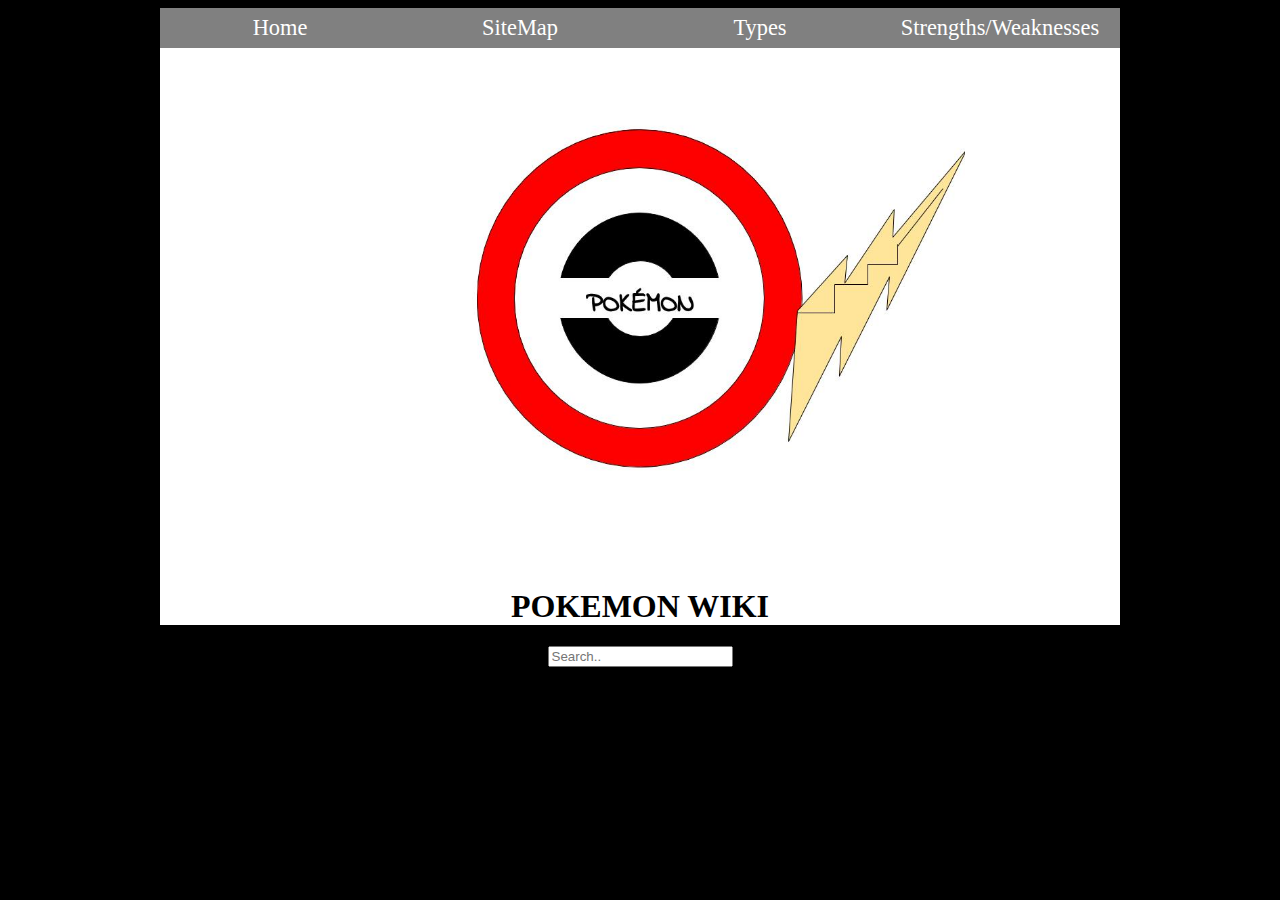
<file: Index.html>
<!DOCTYPE html>
<html>
    <head>
        <meta charset="UTF-8">
        <title>Pokemon Wiki Homepage</title>
        <link href="center.css" rel="stylesheet" />
        <link href="homepage.css" rel="stylesheet" />
    </head>
    <!--Made title and linked center css-->
    <!--Made title and linked center css
    Project by: Joel Mendivil, Beckham Le, Audrey Sparks, Ariahnnah Porras-->
    <body>

        <header>
            <div class="row">
                <nav>
                    <div class="col-1-4" width="100%"><a href="Index.html" >Home</a></div>
                    <div class="col-1-4"><a href="sitemap.html" >SiteMap</a></div>
                    <div class="col-1-4"><a href="">Types</a></div>
                    <div class="col-1-4"><a href="">Strengths/Weaknesses</a></div>
                </nav>
            </div>
            <img src="pokemonlogo.jpg" id="logo" alt="Pokemon Wiki Logo" height="500px" width="650px"/>
            <br>
            <h1 style="color:black"><center>POKEMON WIKI</center></h1>
        </header>
        <!--Added logo, made heading, and nav bar to sitemap and homepage-->
        <p ><center style="color:whitesmoke"><div class="topnav">
                <input type="text" placeholder="Search..">
              </div></center></p> 
        <!--Made search bar-->
        
    </body>
</html>
</file>
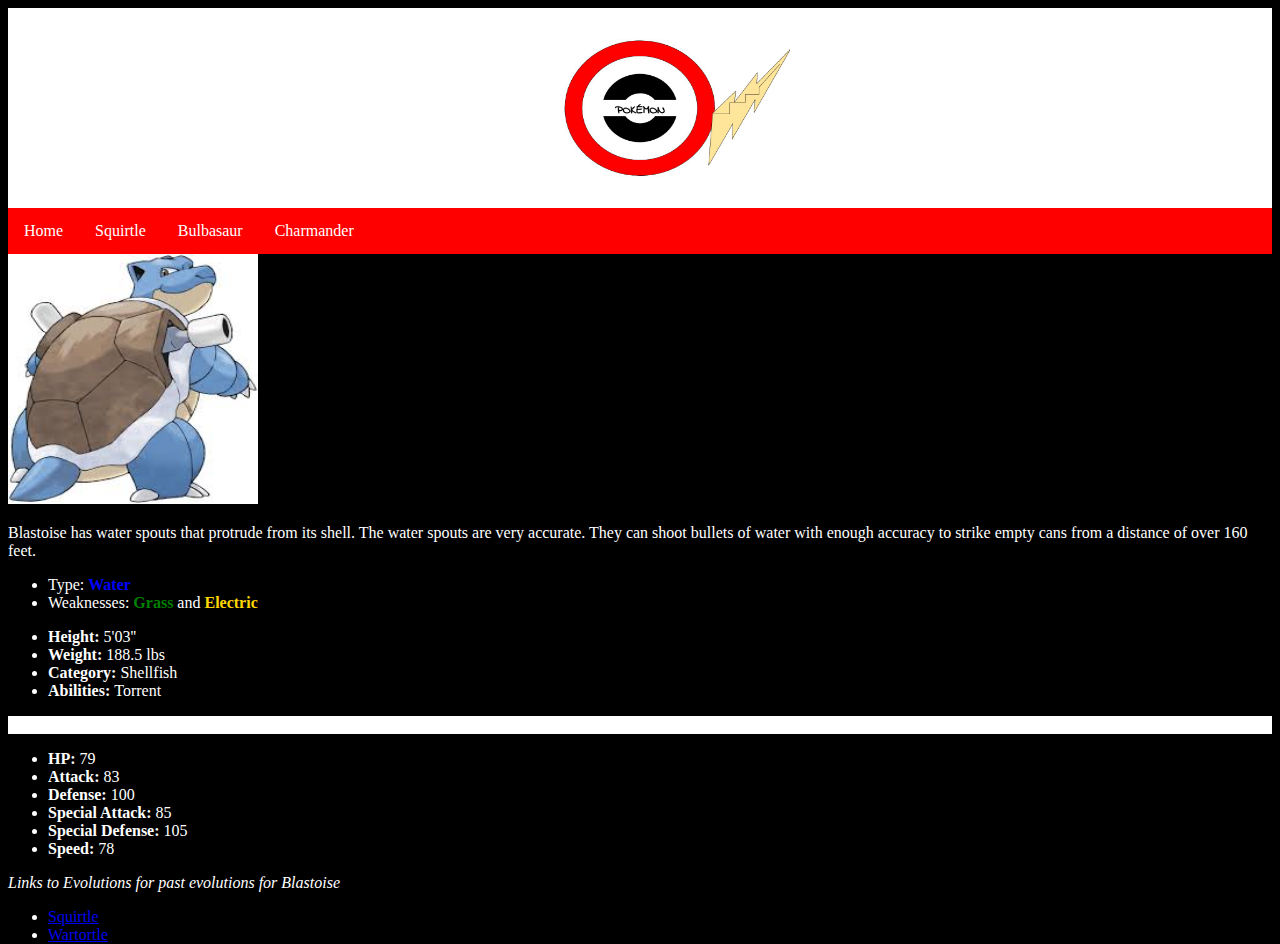
<file: blastoise.html>
<!DOCTYPE html>
<html>
<head>
<!-- Giving information about Blastoise including its description, 
types, weaknesses, and stats-->
<meta charset ="UTF-8">
<title>Blastoise</title>
<link rel="stylesheet" href="index.css">
</head>
<body>
    <header>
            <a href="index.html"><img src="pokemonlogo.jpg" id="logo" alt="Pokemon Home Page" 
            width=300px height=200px /></a>
    <nav> 
        <ul class="l1">
            <li class="l1"><a href="index.html">Home</a></li>
            <li class="l1"><a href="squirtle.html">Squirtle</a></li>
            <li class="l1"><a href="Bulbasaur.html">Bulbasaur</a></li>
            <li class="l1"><a href="Charmander.html">Charmander</a></li>
        </ul> 
    </nav> 
</header>
    <img src="blastoise.jpeg" alt="Blastoise" width=250px height=250px /> 
    <p>Blastoise has water spouts that protrude from its shell. 
        The water spouts are very accurate. They can shoot bullets 
        of water with enough accuracy to strike empty cans from a 
        distance of over 160 feet.
    </p>
    <ul>
        <li>Type: <strong style=color:blue>Water</strong></li>
        <li>Weaknesses: <strong style=color:green>Grass</strong> and 
        <strong style=color:gold>Electric</strong></li>
    </ul>
    <ul>
        <li><strong>Height: </strong>5'03''</li>
        <li><strong>Weight: </strong>188.5 lbs</li>
        <li><strong>Category: </strong>Shellfish</li>
        <li><strong>Abilities: </strong>Torrent</li>
    </ul>
    <header>Stats</header>
    <ul>
        <li><strong>HP: </strong>79</li>
        <li><strong>Attack: </strong>83</li>
        <li><strong>Defense: </strong>100</li>
        <li><strong>Special Attack: </strong>85</li>
        <li><strong>Special Defense: </strong>105</li>
        <li><strong>Speed: </strong>78</li>
    </ul>
    <p><em>Links to Evolutions for past evolutions for Blastoise</em></p>
    <footer>
        <nav>
            <ul>
                <li><a href="squirtle.html">Squirtle</a></li>
                <li><a href="Wartortle.html">Wartortle</a></li>
            </ul>
        </nav>
    </footer>
</body>
</html>
</file>
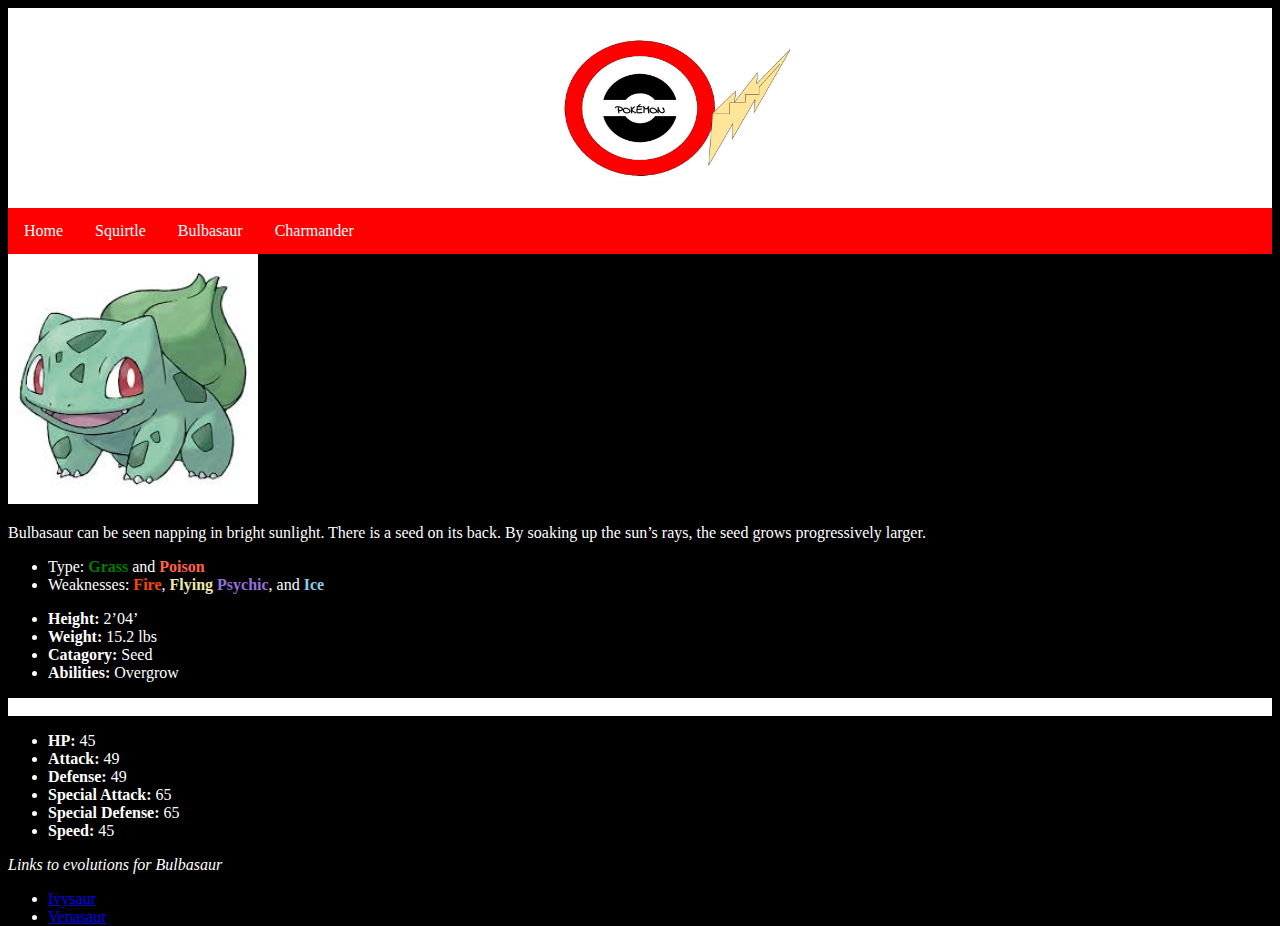
<file: Bulbasaur.html>
<!DOCTYPE html>
<html>
<head> 
<!--Giving Information about Bulbasaur including its description, 
types, weaknesses,and stats-->
<meta charset="UTF-8">
<title>Bulbasaur</title>
<link rel="stylesheet" href="index.css">
</head>
<body>
    <header>
            <a href="index.html"><img src="pokemonlogo.jpg" id="logo" alt="Pokemon Home Page" 
            width=300px height=200px /></a>
    <nav> 
        <ul class="l1">
            <li class="l1"><a href="index.html">Home</a></li>
            <li class="l1"><a href="squirtle.html">Squirtle</a></li>
            <li class="l1"><a href="Bulbasaur.html">Bulbasaur</a></li>
            <li class="l1"><a href="Charmander.html">Charmander</a></li>
        </ul> 
    </nav>
</header>
    <img src="bulbasaur.jpeg" alt="Bulbasaur" width=250px height=250px /> 
    <p>Bulbasaur can be seen napping in bright sunlight. There is a seed on its back.
       By soaking up the sun’s rays, the seed grows progressively larger.
    </p>
        <ul>
             <li>Type: <strong style=color:green>Grass</strong> and 
             <strong style=color:tomato>Poison</strong></li>
             <li>Weaknesses: <strong style=color:orangered>Fire</strong>,
             <strong style=color:palegoldenrod> Flying</strong>
             <strong style=color:mediumpurple> Psychic</strong>, 
             and <strong style=color:skyblue>Ice</strong></li>
        </ul> 
        <ul>
             <li><strong>Height:</strong> 2’04’</li>
             <li><strong>Weight:</strong> 15.2 lbs</li>
             <li><strong>Catagory:</strong> Seed</li>
             <li><strong>Abilities:</strong> Overgrow</li>
         </ul>
            <header><strong>Stats:</strong></header>
        <ul>
             <li><strong>HP:</strong> 45</li>
             <li><strong>Attack:</strong> 49</li>
             <li><strong>Defense:</strong> 49</li>
             <li><strong>Special Attack:</strong> 65</li>
             <li><strong>Special Defense:</strong> 65</li>
             <li><strong>Speed:</strong> 45</li>
        </ul>
        <p><em>Links to evolutions for Bulbasaur</em></p>
        <footer>
            <nav>
                <ul>
                    <li><a href="Ivysaur.html">Ivysaur</a></li>
                    <li><a href="venasaur.html">Venasaur</a></li>
                </ul>
            </nav>
        </footer>
</body>
</html>
</file>
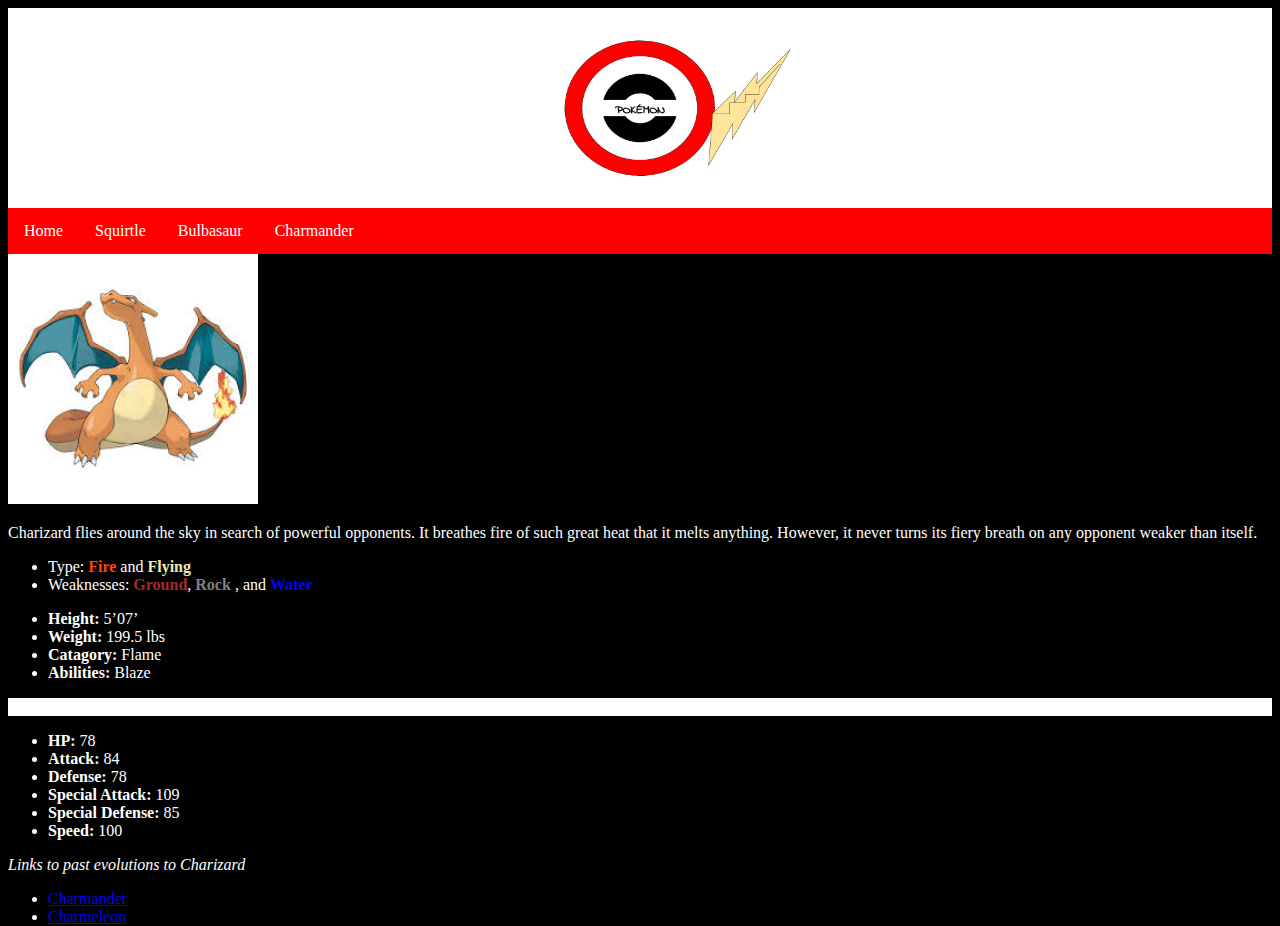
<file: Charizard.html>
<!DOCTYPE html>
<html>
<head> 
<!--Giving Information about Charizard including its description, 
types, weaknesses,and stats-->
<meta charset="UTF-8">
<title>Charizard</title>
<link rel="stylesheet" href="index.css">
</head>
<body>
    <header>
            <a href="index.html"><img src="pokemonlogo.jpg" id="logo" alt="Pokemon Home Page" 
            width=300px height=200px /></a>
    <nav> 
        <ul class="l1">
            <li class="l1"><a href="index.html">Home</a></li>
            <li class="l1"><a href="squirtle.html">Squirtle</a></li>
            <li class="l1"><a href="Bulbasaur.html">Bulbasaur</a></li>
            <li class="l1"><a href="Charmander.html">Charmander</a></li>
        </ul> 
    </nav>
</header>
    <img src="charizard.jpeg" alt="Charizard" width=250px height=250px /> 
    <p>Charizard flies around the sky in search of powerful opponents. 
        It breathes fire of such great heat that it melts anything. 
        However, it never turns its fiery breath on any opponent weaker than itself.
    </p>
        <ul>
             <li>Type: <strong style=color:orangered>Fire</strong> and<strong style=color:palegoldenrod> Flying</strong></li>
             <li>Weaknesses: <strong style=color:brown>Ground</strong>,<strong style=color:grey> Rock</strong>
            , and <strong style=color:blue>Water</strong></li>
        </ul>
        <ul> 
             <li><strong>Height: </strong>5’07’</li>
             <li><strong>Weight: </strong>199.5 lbs</li>
             <li><strong>Catagory: </strong>Flame</li>
             <li><strong>Abilities: </strong>Blaze</li>
        </ul>
            <header><strong>Stats:</strong></header>
        <ul>
            <li><strong>HP: </strong>78</li>
            <li><strong>Attack: </strong>84</li>
            <li><strong>Defense: </strong>78</li>
            <li><strong>Special Attack: </strong>109</li>
            <li><strong>Special Defense: </strong>85</li>
            <li><strong>Speed: </strong>100</li>
        </ul>
        <p><em>Links to past evolutions to Charizard</em></li>
        <footer>
            <nav>
                <ul>
                    <li><a href="Charmander.html">Charmander</a></li>
                    <li><a href="charmeleon.html">Charmeleon</a></li>
                </ul>
            </nav>
        </footer>
</body>
</html>
</file>
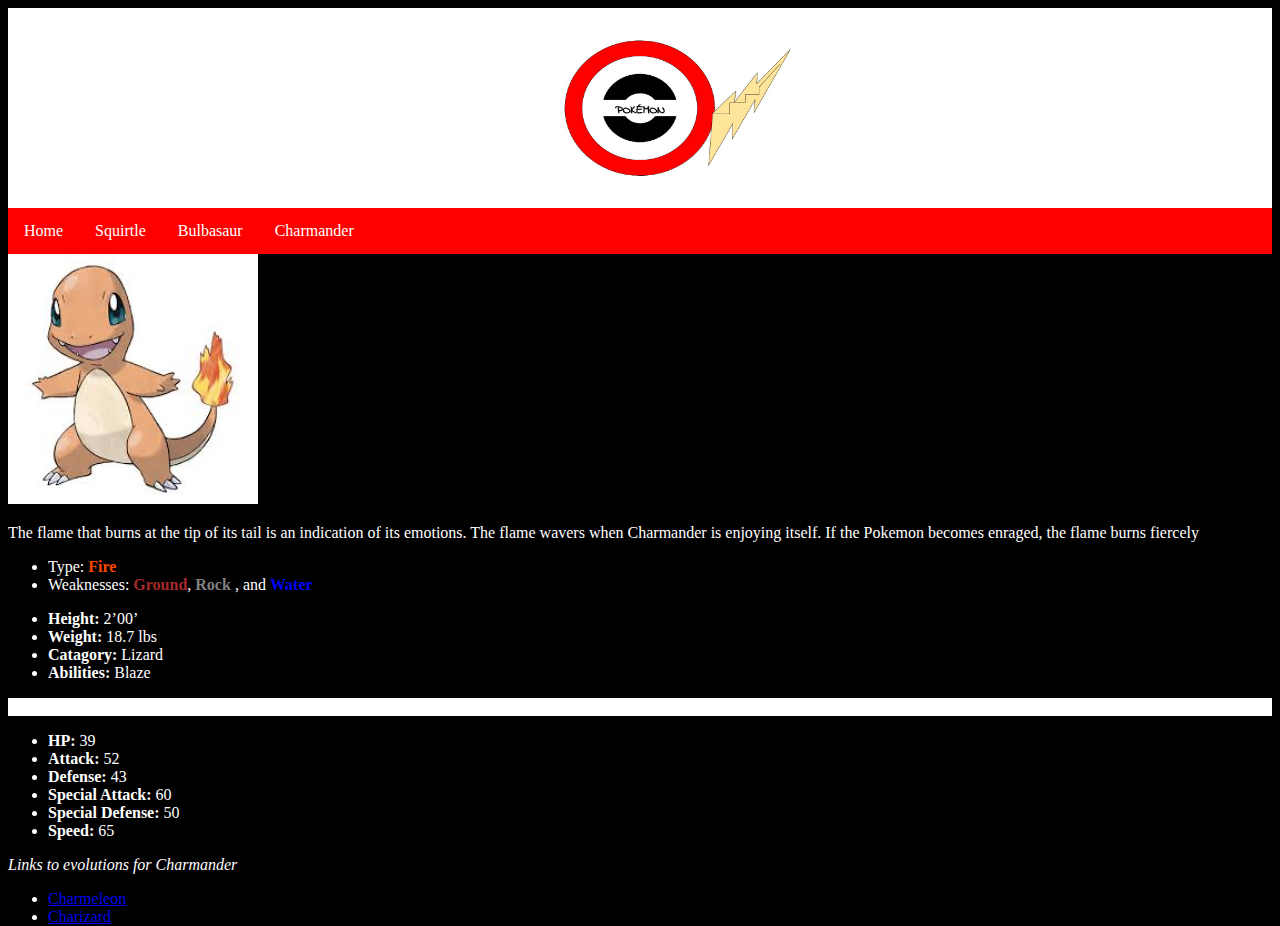
<file: Charmander.html>
<!DOCTYPE html>
<html>
<head> 
<!--Giving Information about Charmander including its description, 
types, weaknesses,and stats-->
<meta charset="UTF-8">
<title>charmander</title>
<link rel="stylesheet" href="index.css">
</head>
<body>
    <header>
            <a href="index.html"><img src="pokemonlogo.jpg" id="logo" alt="Pokemon Home Page" 
            width=300px height=200px /></a>
    <nav> 
        <ul class="l1">
            <li class="l1"><a href="index.html">Home</a></li>
            <li class="l1"><a href="squirtle.html">Squirtle</a></li>
            <li class="l1"><a href="Bulbasaur.html">Bulbasaur</a></li>
            <li class="l1"><a href="Charmander.html">Charmander</a></li>
        </ul> 
    </nav>
</header>
    <img src="charmander.jpeg" alt="Charmander" width=250px height=250px /> 
    <p>The flame that burns at the tip of its tail is an indication of its emotions.
         The flame wavers when Charmander is enjoying itself. If the Pokemon becomes enraged, the flame burns fiercely 
    </p>
        <ul>
             <li>Type: <strong style=color:orangered>Fire</strong></li>
             <li>Weaknesses: <strong style=color:brown>Ground</strong>,<strong style=color:grey> Rock</strong>
            , and <strong style=color:blue>Water</strong></li>
        </ul> 
        <ul>
             <li><strong>Height:</strong> 2’00’</li>
             <li><strong>Weight:</strong> 18.7 lbs</li>
             <li><strong>Catagory:</strong> Lizard</li>
             <li><strong>Abilities:</strong> Blaze</li>
         </ul>
            <header><strong>Stats:</strong></header>
        <ul>
             <li><strong>HP:</strong> 39</li>
             <li><strong>Attack:</strong> 52</li>
             <li><strong>Defense:</strong> 43</li>
             <li><strong>Special Attack:</strong> 60</li>
             <li><strong>Special Defense:</strong> 50</li>
             <li><strong>Speed:</strong> 65</li>
        </ul>
        <p><em>Links to evolutions for Charmander</em></p>
    <footer>
        <nav>
            <ul>
                <li><a href="charmeleon.html">Charmeleon</a></li>
                <li><a href="charizard.html">Charizard</a></li>
            </ul>
        </nav>
    </footer>
</body>
</html>
</file>
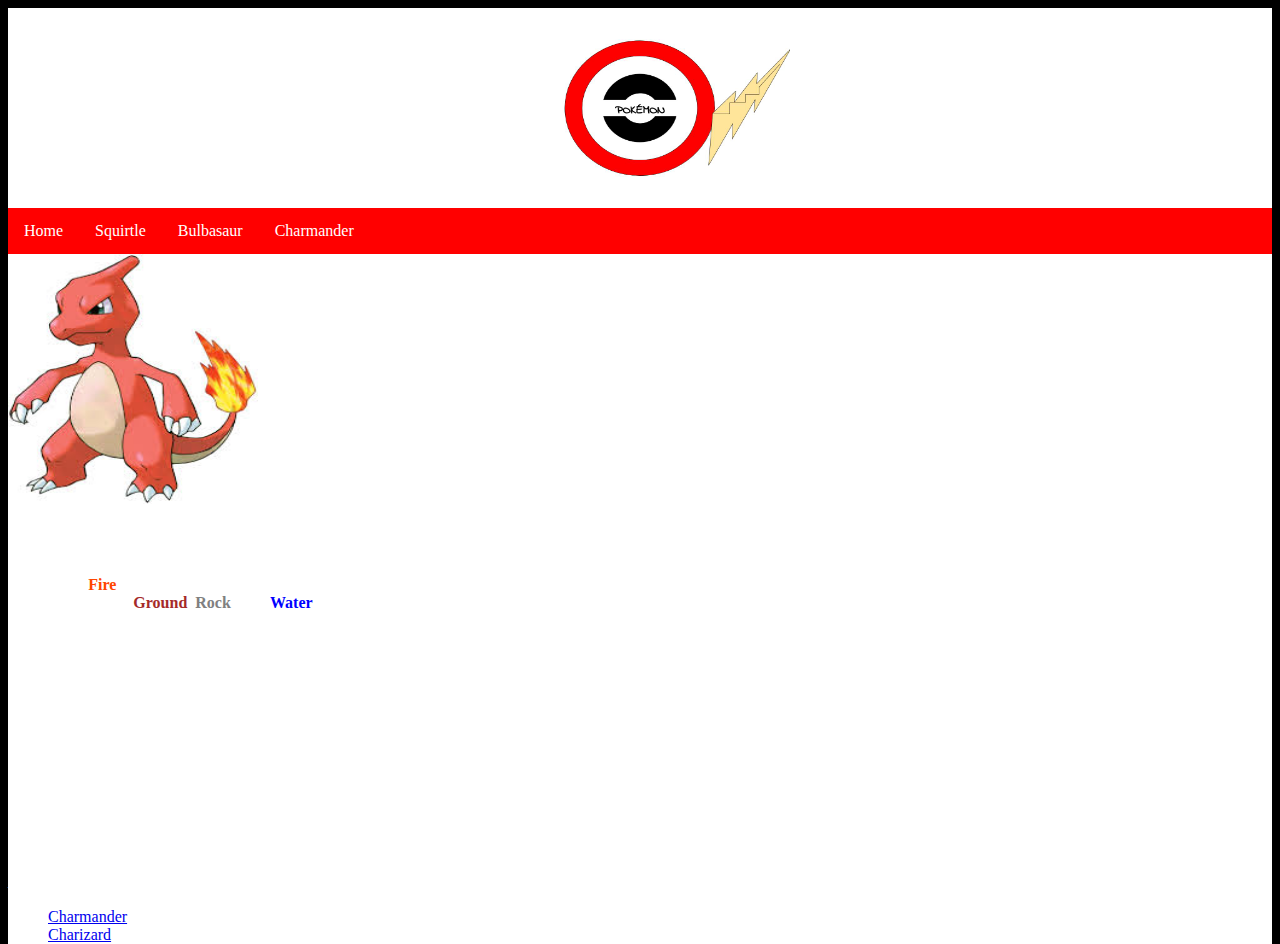
<file: charmeleon.html>
<!DOCTYPE html>
<html>
<head> 
<!--Giving Information about Charmeleon including its description, 
types, weaknesses,and stats-->
<meta charset="UTF-8">
<title>Charmeleon</title>
<link rel="stylesheet" href="index.css">
</head>
<body>
    <header>
            <a href="index.html"><img src="pokemonlogo.jpg" id="logo" alt="Pokemon Home Page" 
            width=300px height=200px /></a>
    <nav> 
        <ul class="l1">
            <li class="l1"><a href="index.html">Home</a></li>
            <li class="l1"><a href="squirtle.html">Squirtle</a></li>
            <li class="l1"><a href="Bulbasaur.html">Bulbasaur</a></li>
            <li class="l1"><a href="Charmander.html">Charmander</a></li>
        </ul> 
    </nav>
</head>
<body> 
    <img src="charmeleon.jpeg" alt="Charmeleon" width= 250px height= 250px /> 
    <p>It is very hot headed by nature, so it constantly seeks opponents. 
        It calms down only when it wins. It lashes out with its tail to knock 
        down its foe. It then tears up the fallen opponent with sharp claws.
    </p>
        <ul>
             <li>Type: <strong style=color:orangered>Fire</strong></li>
             <li>Weaknesses: <strong style=color:brown>Ground</strong>,<strong style=color:grey> Rock</strong>
             , and <strong style=color:blue>Water</strong></li>
        </ul> 
        <ul>
             <li><strong>Height:</strong> 3’07’</li>
             <li><strong>Weight:</strong> 41.9 lbs</li>
             <li><strong>Catagory:</strong> Flame</li>
             <li><strong>Abilities:</strong> Blaze</li>
         </ul>
            <header><strong>Stats:</strong></header>
        <ul>
             <li><strong>HP: </strong> 58</li>
             <li><strong>Attack:</strong> 64</li>
             <li><strong>Defense:</strong> 58</li>
             <li><strong>Special Attack:</strong> 80</li>
             <li><strong>Special Defense:</strong> 65</li>
             <li><strong>Speed:</strong> 80</li>
        </ul>
        <p><em>Links to evolutions for Charmeleon</em></p>
    <footer>
        <nav>
            <ul>
                <li><a href="charmander.html">Charmander</a></li>
                <li><a href="charizard.html">Charizard</a></li>
            </ul>
        </nav>
    </footer> 
</body>
</html>
</file>
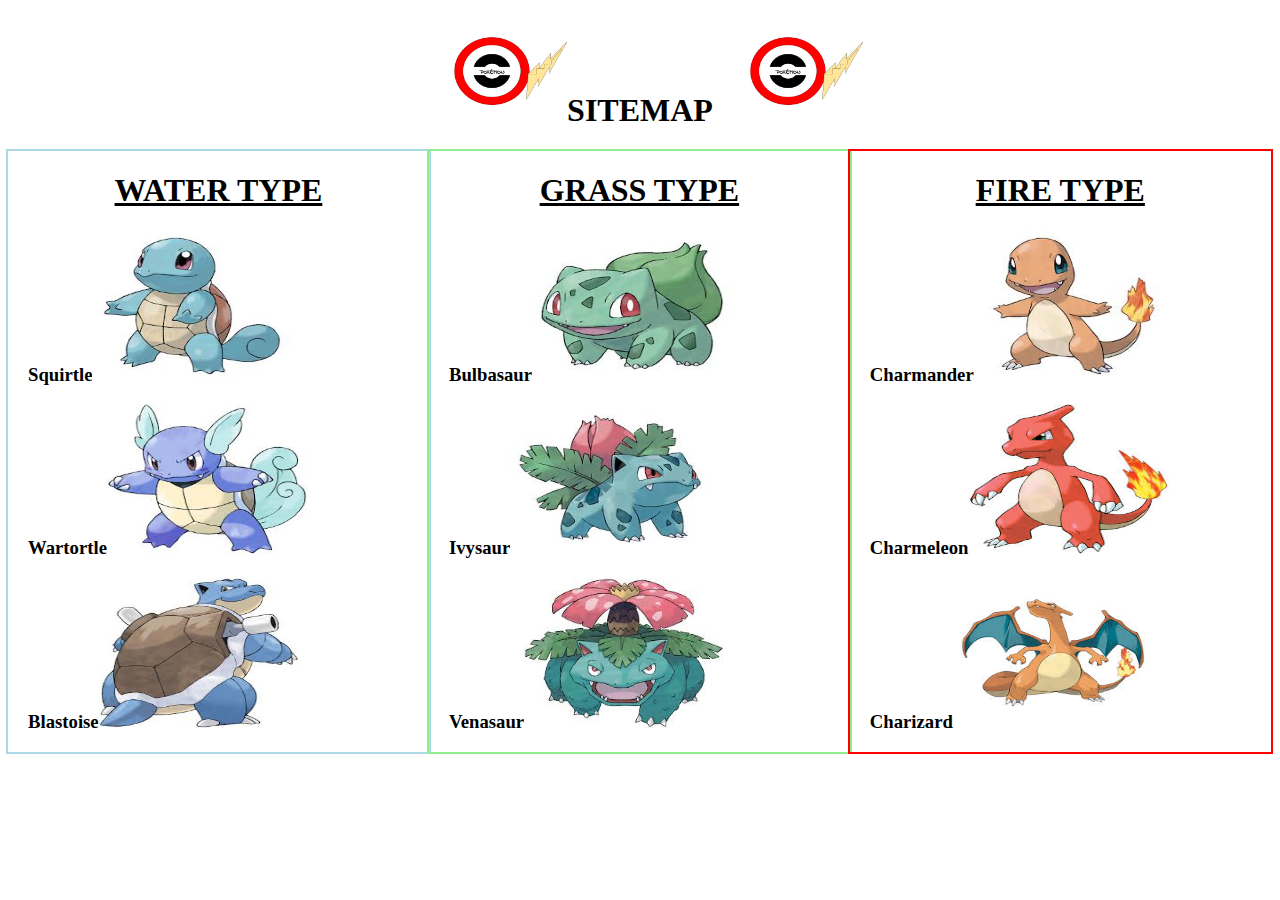
<file: sitemap.html>
<!DOCTYPE html>
<html>
    <head>
        <meta charset="UTF-8">
        <title>SiteMap</title>
        <link href="sitemap.css" rel="stylesheet" />
    </head>

    <body>
        <header>
            <h1><center><a href="Index.html"><img src="pokemonlogo.jpg" alt="Pokemon Wiki logo" 
                height="100px" width="150px"></a>SITEMAP<a href="Index.html"><img src="pokemonlogo.jpg" 
                alt="Pokemon Wiki logo" height="100px" width="150px"/></a></center>
            </h1>
        </header>

        <div class="col-1-3" id="watertype">
            <h1><center>WATER TYPE</center></h1>
            <div class="row">
                <h3>
                    Squirtle<a href="squirtle.html"><img src="squirtle.jpeg" 
                    alt="picture of squirtle that leads to squirtle page" 
                    height="150px" width="200px"/></a>
                </h3>
            </div>
            <div class="row">
                <h3>
                    Wartortle<a href="Wartortle.html"><img src="wartortle.jpeg" 
                    alt="picture of wartortle that leads to wartortle page" 
                    height="150px" width="200px"/></a>
                </h3>
            </div>
            <div class="row">
                <h3>
                    Blastoise<a href="blastoise.html"><img src="blastoise.jpeg" 
                    alt="picture of blastoise that leads to blastoise page" 
                    height="150px" width="200px"/></a>
                </h3>
            </div>
        </div>

        <div class="col-1-3" id="grasstype">
            <h1><center>GRASS TYPE</center></h1>
            <div class="row">
                <h3>
                    Bulbasaur<a href="Bulbasaur.html"><img src="bulbasaur.jpeg" 
                    alt="picture of bulbasaur that leads to bulbasaur page" 
                    height="150px" width="200px"/></a>
                </h3>
            </div>
            <div class="row">
                <h3>
                    Ivysaur<a href="ivysaur.html"><img src="ivysaur.jpeg" 
                    alt="picture of ivysaur that leads to ivysaur page" 
                    height="150px" width="200px"/></a>
                </h3>
            </div>
            <div class="row">
                <h3>
                    Venasaur<a href="venasaur.html"><img src="venusaur.jpeg" 
                    alt="picture of venasaur that leads to venasaur page" 
                    height="150px" width="200px"/></a>
                </h3>
            </div>          
        </div>
        
        <div class="col-1-3" id="firetype">
            <h1><center>FIRE TYPE</center></h1>
            <div class="row">
                <h3>
                    Charmander<a href="Charmander.html"><img src="charmander.jpeg" 
                    alt="picture of charmander that leads to charmander page" 
                    height="150px" width="200px"/></a>
                </h3>
            </div>
            <div class="row">
                <h3>
                    Charmeleon<a href="charmeleon.html"><img src="charmeleon.jpeg" 
                    alt="picture of charmeleon that leads to charmeleon page" 
                    height="150px" width="200px"/></a>
                </h3>
            </div>
            <div class="row">
                <h3>
                    Charizard<a href="Charizard.html"><img src="charizard.jpeg" 
                    alt="picture of charizard that leads to charizard page" 
                    height="150px" width="200px"/></a>
                </h3>
            </div>
        </div>
        
    </body>
</html>
</file>
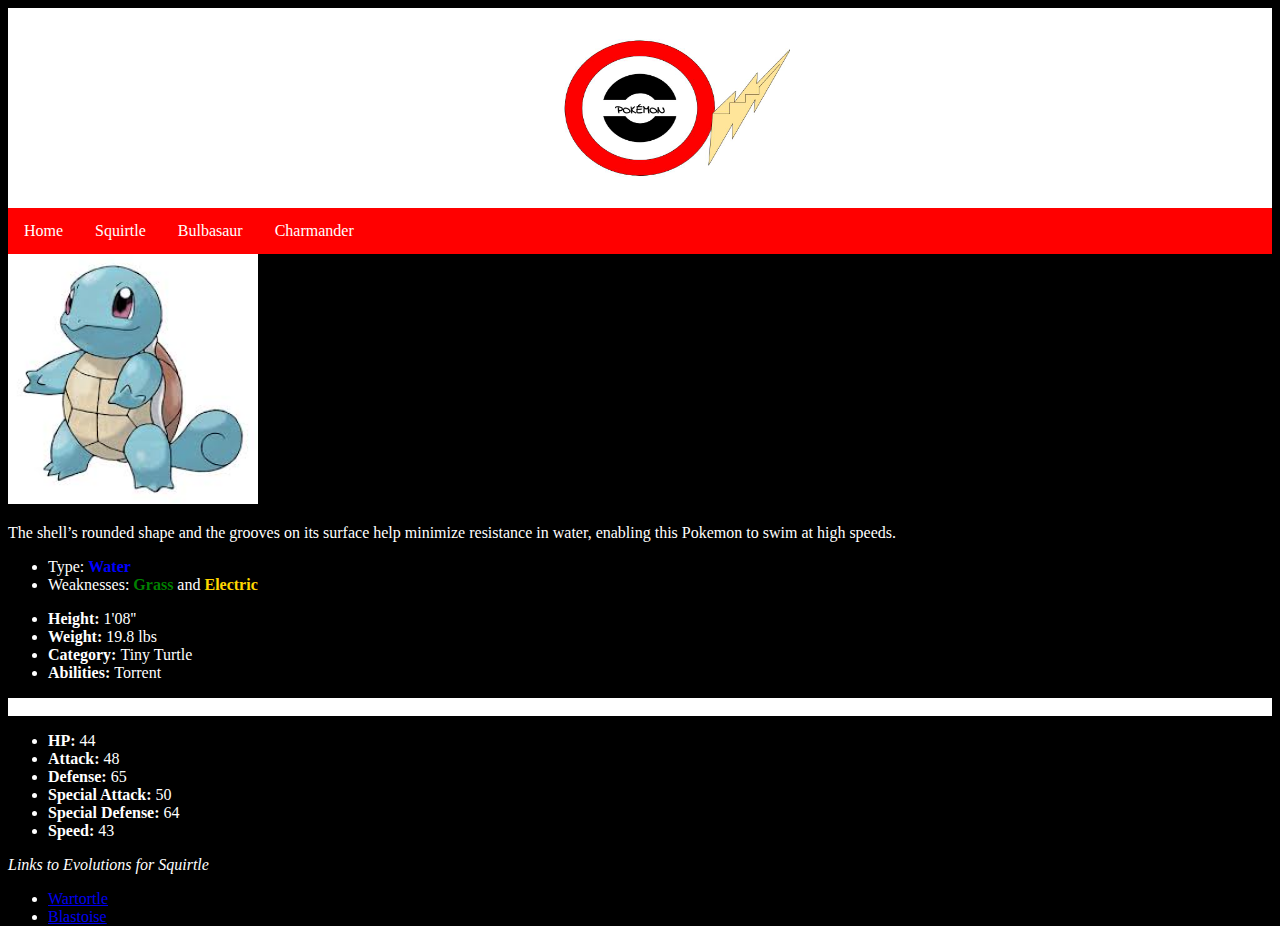
<file: squirtle.html>
<!DOCTYPE html>
<html>
<head>
<!-- Giving information about Squirtle including its description, 
types, weaknesses, and stats-->
<meta charset ="UTF-8">
<title>Squirtle</title>
<link rel="stylesheet" href="index.css">
</head>
<body>
    <header>
            <a href="index.html"><img src="pokemonlogo.jpg" id="logo" alt="Pokemon Home Page" 
            width=300px height=200px /></a>
    <nav> 
        <ul class="l1">
            <li class="l1"><a href="index.html">Home</a></li>
            <li class="l1"><a href="squirtle.html">Squirtle</a></li>
            <li class="l1"><a href="Bulbasaur.html">Bulbasaur</a></li>
            <li class="l1"><a href="Charmander.html">Charmander</a></li>
        </ul> 
    </nav>
</header>
    <img src="squirtle.jpeg" alt="squirtle" width=250px height=250px /> 
    <p>The shell’s rounded shape and the grooves on its surface 
        help minimize resistance in water, enabling this Pokemon 
        to swim at high speeds.</p>
    <ul>
        <li>Type: <strong style=color:blue>Water</strong></li>
        <li>Weaknesses: <strong style=color:green>Grass</strong> and 
        <strong style=color:gold>Electric</strong></li>
    </ul>
    <ul>
        <li><strong>Height: </strong>1'08''</li>
        <li><strong>Weight: </strong>19.8 lbs</li>
        <li><strong>Category: </strong>Tiny Turtle</li>
        <li><strong>Abilities: </strong>Torrent</li>
    </ul>
    <header>Stats</header>
    <ul>
        <li><strong>HP: </strong>44</li>
        <li><strong>Attack: </strong>48</li>
        <li><strong>Defense: </strong>65</li>
        <li><strong>Special Attack: </strong>50</li>
        <li><strong>Special Defense: </strong>64</li>
        <li><strong>Speed: </strong>43</li>
    </ul>
    <p><em>Links to Evolutions for Squirtle</em></p>
    <footer>
        <nav>
            <ul>
                <li><a href="wartortle.html">Wartortle</a></li>
                <li><a href="blastoise.html">Blastoise</a></li>
            </ul>
        </nav>
    </footer>
</body>
</html>
</file>
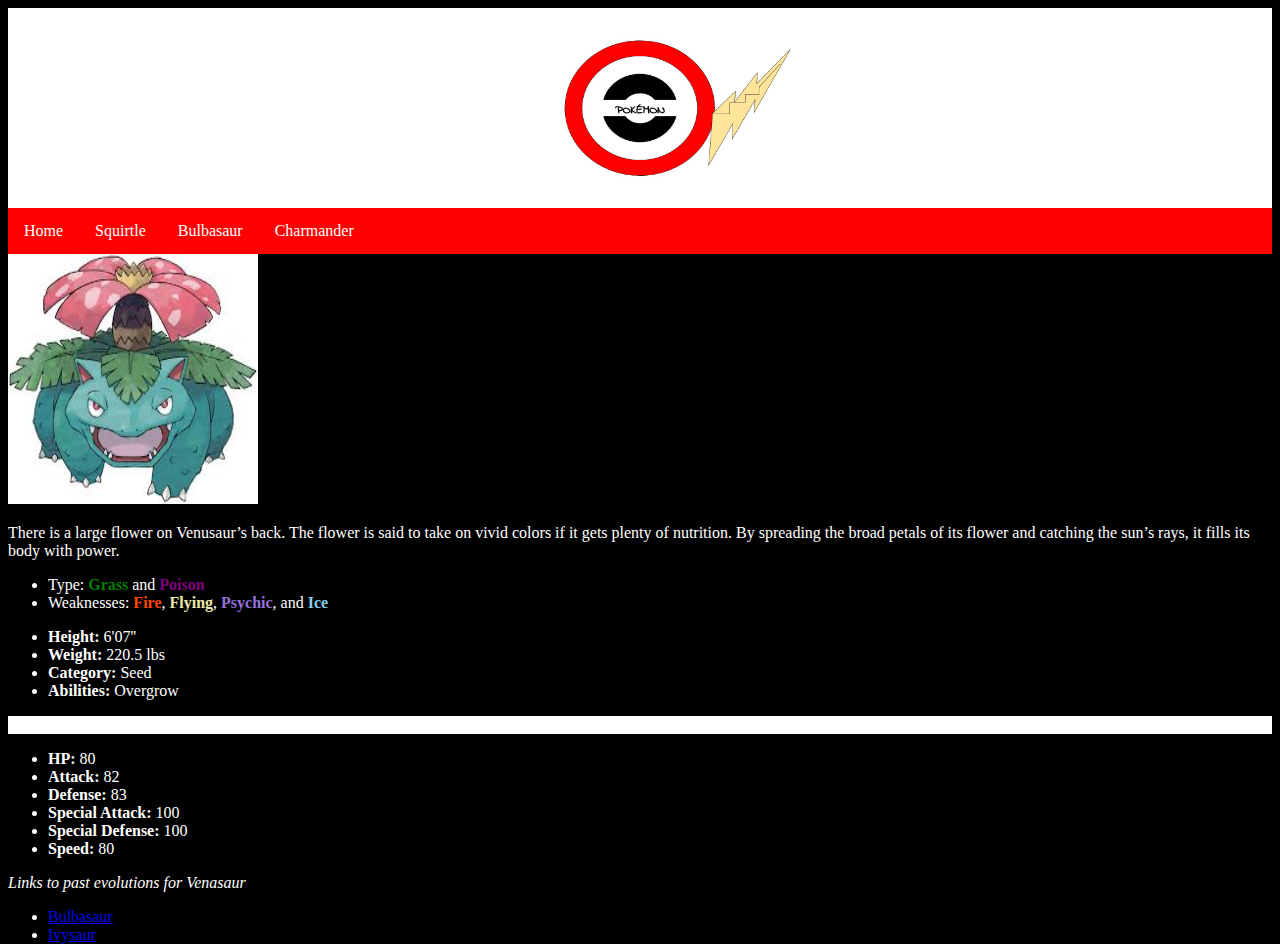
<file: venasaur.html>
<!DOCTYPE html>
<html>
<head>
<!-- Giving information about Venasaur including its description, 
types, weaknesses, and stats-->
<meta charset ="UTF-8">
<title>Venasaur</title>
<link rel="stylesheet" href="index.css">
</head>
<body>
    <header>
            <a href="index.html"><img src="pokemonlogo.jpg" id="logo" alt="Pokemon Home Page" 
            width=300px height=200px /></a>
    <nav> 
        <ul class="l1">
            <li class="l1"><a href="index.html">Home</a></li>
            <li class="l1"><a href="squirtle.html">Squirtle</a></li>
            <li class="l1"><a href="Bulbasaur.html">Bulbasaur</a></li>
            <li class="l1"><a href="Charmander.html">Charmander</a></li>
        </ul> 
    </nav>
</header>
    <img src="venusaur.jpeg" alt="venusaur" width=250px height=250px /> 
    <p>There is a large flower on Venusaur’s back. The flower 
        is said to take on vivid colors if it gets plenty of nutrition. 
        By spreading the broad petals of its flower and catching 
        the sun’s rays, it fills its body with power.
    </p>
    <ul>
        <li>Type: <strong style=color:green>Grass</strong> and <strong style=color:purple>Poison</strong></li>
        <li>Weaknesses: <strong style=color:orangered>Fire</strong>,
        <strong style=color:palegoldenrod>Flying</strong>, <strong style=color:mediumpurple>Psychic</strong>, and <strong 
        style=color:skyblue>Ice</strong></li>
    </ul>
    <ul>
        <li><strong>Height: </strong>6'07''</li>
        <li><strong>Weight: </strong>220.5 lbs</li>
        <li><strong>Category: </strong>Seed</li>
        <li><strong>Abilities: </strong>Overgrow</li>
    </ul>
    <header>Stats</header>
    <ul>
        <li><strong>HP: </strong>80</li>
        <li><strong>Attack: </strong>82</li>
        <li><strong>Defense: </strong>83</li>
        <li><strong>Special Attack: </strong>100</li>
        <li><strong>Special Defense: </strong>100</li>
        <li><strong>Speed: </strong>80</li>
    </ul>
    <p><em>Links to past evolutions for Venasaur</em></p>
    <footer>
        <nav>
            <ul>
                <li><a href="Bulbasaur.html">Bulbasaur</a></li>
                <li><a href="Ivysaur.html">Ivysaur</a></li>
            </ul>
        </nav>
    </footer>
</body>
</html>
</file>
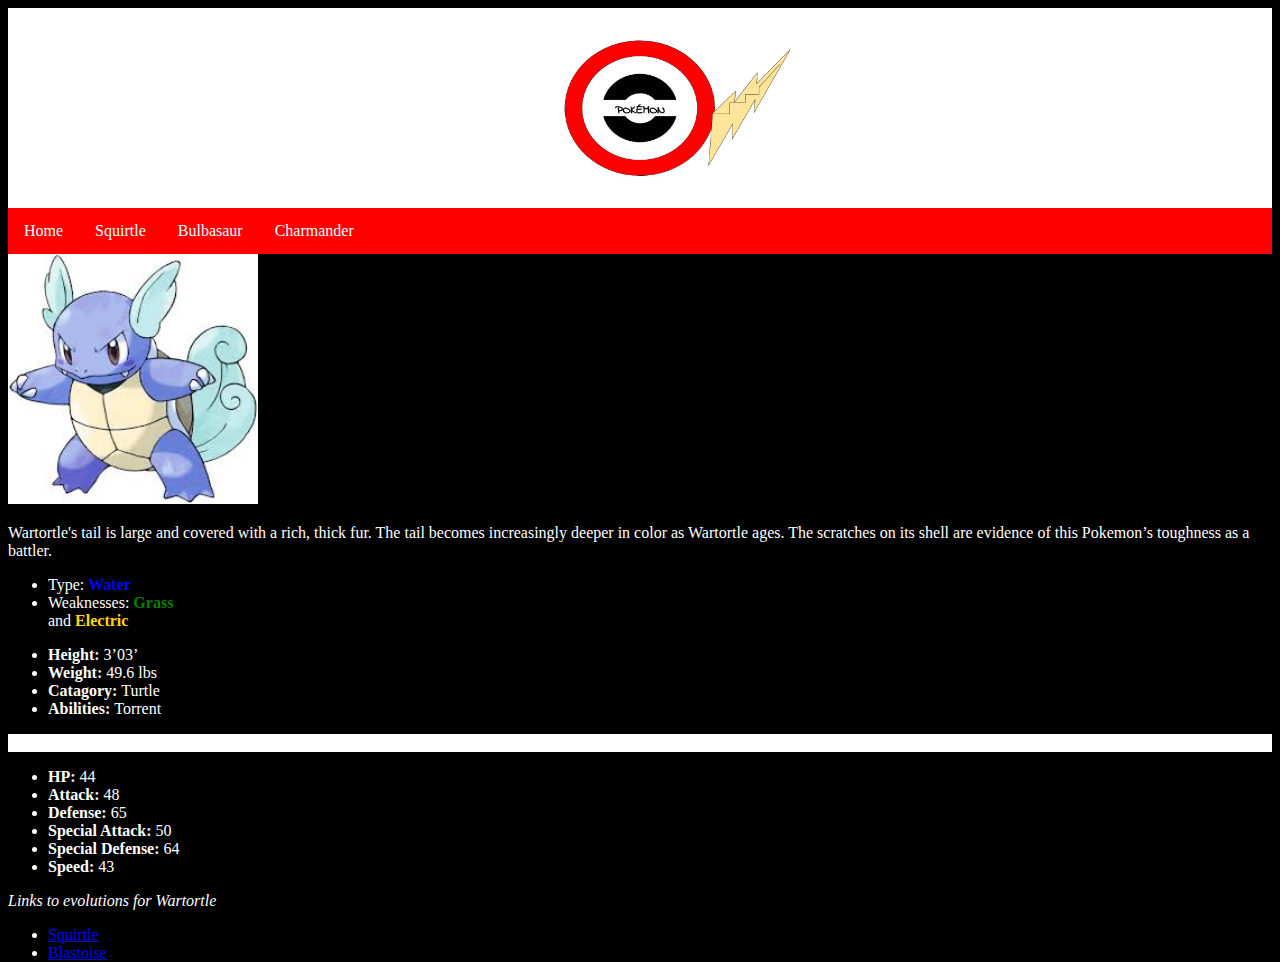
<file: Wartortle.html>
<!DOCTYPE html>
<html>
<head> 
<!--Giving Information about Wartortle including its description, 
types, weaknesses,and stats-->
<meta charset="UTF-8">
<title>Wartortle</title>  
<link rel="stylesheet" href="index.css">
</head>
<body>
    <header>
            <a href="index.html"><img src="pokemonlogo.jpg" id="logo" alt="Pokemon Home Page" 
            width=300px height=200px /></a>
    <nav> 
        <ul class="l1">
            <li class="l1"><a href="index.html">Home</a></li>
            <li class="l1"><a href="squirtle.html">Squirtle</a></li>
            <li class="l1"><a href="Bulbasaur.html">Bulbasaur</a></li>
            <li class="l1"><a href="Charmander.html">Charmander</a></li>
        </ul> 
    </nav>
</header>
    <img src="wartortle.jpeg" alt="wartortle" width=250px height=250px /> 
    <p>Wartortle's tail is large and covered with a rich, thick fur. 
       The tail becomes increasingly deeper in color as Wartortle ages. 
       The scratches on its shell are evidence of this
       Pokemon’s toughness as a battler.
    </p>
        <ul>
             <li>Type: <strong style=color:blue>Water</strong></li>
             <li>Weaknesses: <strong style=color:green>Grass</strong></li> and <strong style=color:gold>Electric</strong>
        </ul>
        <ul> 
             <li><strong>Height: </strong>3’03’</li>
             <li><strong>Weight: </strong>49.6 lbs</li>
             <li><strong>Catagory: </strong>Turtle</li>
             <li><strong>Abilities: </strong>Torrent</li>
        </ul>
            <header><strong>Stats:</strong></header>
        <ul>
            <li><strong>HP: </strong>44</li>
            <li><strong>Attack: </strong>48</li>
            <li><strong>Defense: </strong>65</li>
            <li><strong>Special Attack: </strong>50</li>
            <li><strong>Special Defense: </strong>64</li>
            <li><strong>Speed: </strong>43</li>
        </ul>
        <p><em>Links to evolutions for Wartortle</em></p>
        <footer>
            <nav>
                <ul>
                    <li><a href="squirtle.html">Squirtle</a></li>
                    <li><a href="blastoise.html">Blastoise</a></li>
                </ul>
            </nav>
        </footer>
</body>
</html>
</file>
<file: center.css>
.center {
  display: block;
  margin-left: auto;
  margin-right: auto;
  width: 45%;
}
</file>
<file: homepage.css>
@charset "utf-8";

/*Structural Styles*/
html {
    height: 100%;
}
header{
    background-color: white;
}
body {
    background-color: black;
    color: white;
    max-width: 960px;
    min-width:640px;
    margin-left:auto;
    margin-right: auto;
}
img#logo{
  display: block;
  margin-left: auto;
  margin-right: auto;
}

/* Navigation List Styles*/
div.col-1-4 a{
    width: 25%;
    display: block;
    float: left;
    background-color: gray;
    color: white;
    font-size: 1.4em;
    line-height: 1.8em;
    text-align: center;  
    text-decoration: none; 
} 
nav a:link, nav a:visited {
    color: white;
}
nav a:hover,nav a:active{
    background-color: black;
}
ul{
    list-style-type: none;
}

/*Clearing Styles*/
div.row nav::after{
    clear: both;
    content: "";
    display: table;
}
div.row{
    clear:left;
}
</file>
<file: index.css>
@charset "utf-8";
/*
    Author: Beckham Le
    Date: 9/30/19
*/


html {
	height: 100%;
	margin: 0; padding: 0; border: 0;
}

body {
    background-color: black;
    color: white;
}

div.col-1-4 a{
  display: block;
  background-color: black;
  font-size: 1.4em;
  line-height: 1.8em;
  text-align: center;
  
}  

img#logo{
  display: block;
  margin-left: auto;
  margin-right: auto;
}
header{
  background-color: white;
}

ul.l1 {
    list-style-type: none;
    margin: 0;
    padding: 0;
    overflow: hidden;
    background-color: red;
  }
  
  li.l1 {
    float: left;
  }
  
  li.l1 a {
    display: block;
    color: white;
    text-align: center;
    padding: 14px 16px;
    text-decoration: none;
  }
  
  li.l1 a:hover {
    background-color: #111;
  }
  
  /* Add a black background color to the top navigation bar */
.topnav {
  overflow: hidden;
  background-color: #e9e9e9;
}

/* Style the links inside the navigation bar */
.topnav a {
  float: left;
  display: block;
  color: black;
  text-align: center;
  padding: 14px 16px;
  text-decoration: none;
  font-size: 17px;
}

/* Change the color of links on hover */
.topnav a:hover {
  background-color: #ddd;
  color: black;
}

/* Style the "active" element to highlight the current page */
.topnav a.active {
  background-color: #2196F3;
  color: white;
}

/* Style the search box inside the navigation bar */
.topnav input[type=text] {
  float: right;
  padding: 6px;
  border: none;
  margin-top: 8px;
  margin-right: 16px;
  font-size: 17px;
}

/* When the screen is less than 600px wide, stack the links and the search field vertically instead of horizontally */
@media screen and (max-width: 600px) {
  .topnav a, .topnav input[type=text] {
    float: none;
    display: block;
    text-align: left;
    width: 100%;
    margin: 0;
    padding: 14px;
  }
  .topnav input[type=text] {
    border: 1px solid #ccc;
  }
}
</file>
<file: sitemap.css>
@charset "utf-8";


div.col-1-3{
    float: left;
    width: 33.3%;
}

/*outlines each specific section with its own color*/
div#watertype{
    outline: 2px solid lightblue;
}
div#grasstype{
    outline: 2px solid lightgreen;
}
div#firetype{
    outline: 2px solid red;
}

div.col-1-3 h1{
    text-decoration: underline;
}

/*positions the names and pictures nicely*/
div.col-1-3 h3{
    margin-left: 20px;
}
</file>
